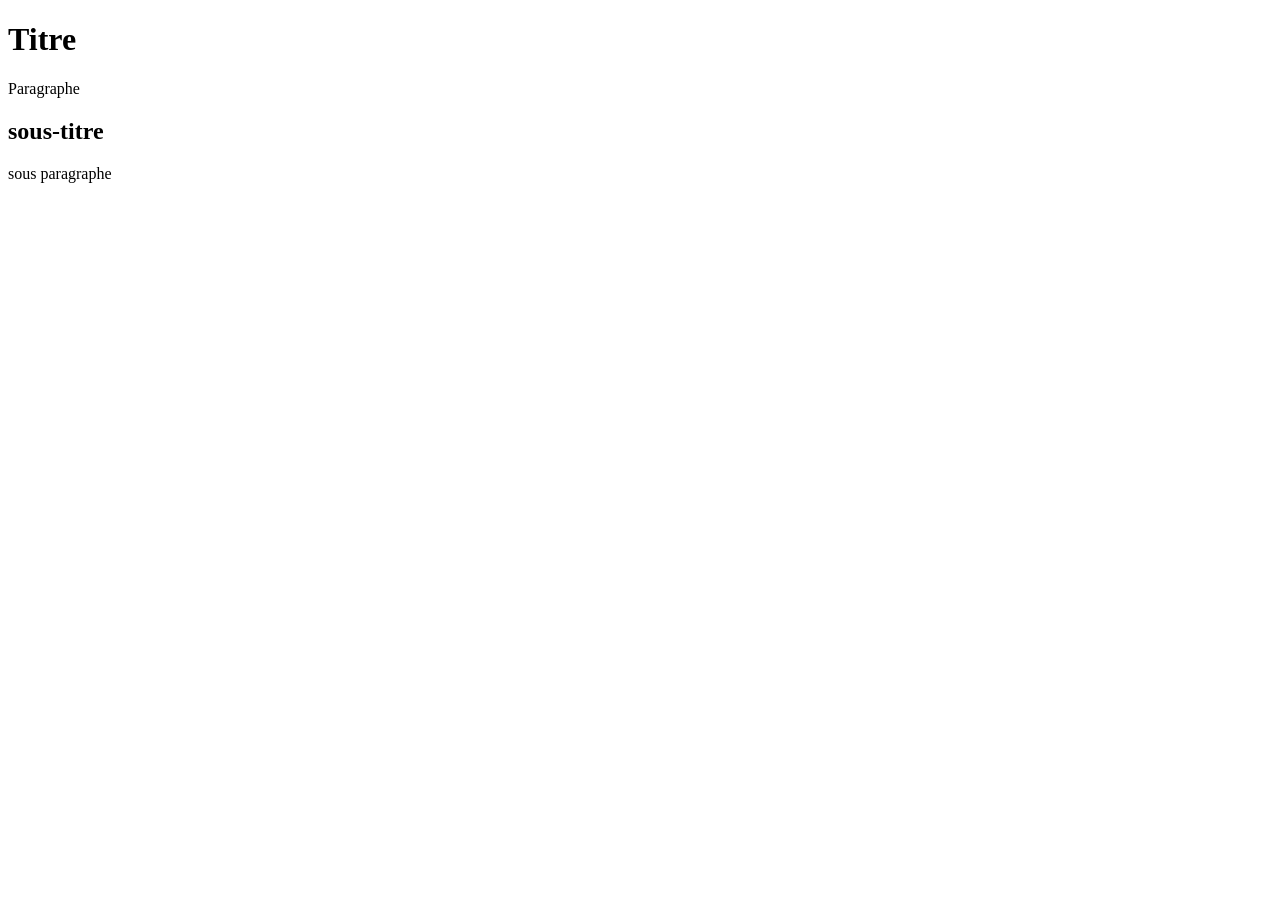
<file: 3.BasesDuDom/index.html>
<!DOCTYPE html>
<html lang="en">
<head>
    <meta charset="UTF-8">
    <meta name="viewport" content="width=device-width, initial-scale=1.0">
    
    <!-- Liens vers le javascript -->
    <script src="script.js" defer></script>

    <title>Document</title>
</head>
<body>
    <h1>Titre</h1>

    <p>Paragraphe</p>

    <div>
        <h2>sous-titre</h2>
        <p>sous paragraphe</p>
    </div>


</body>
</html>
</file>
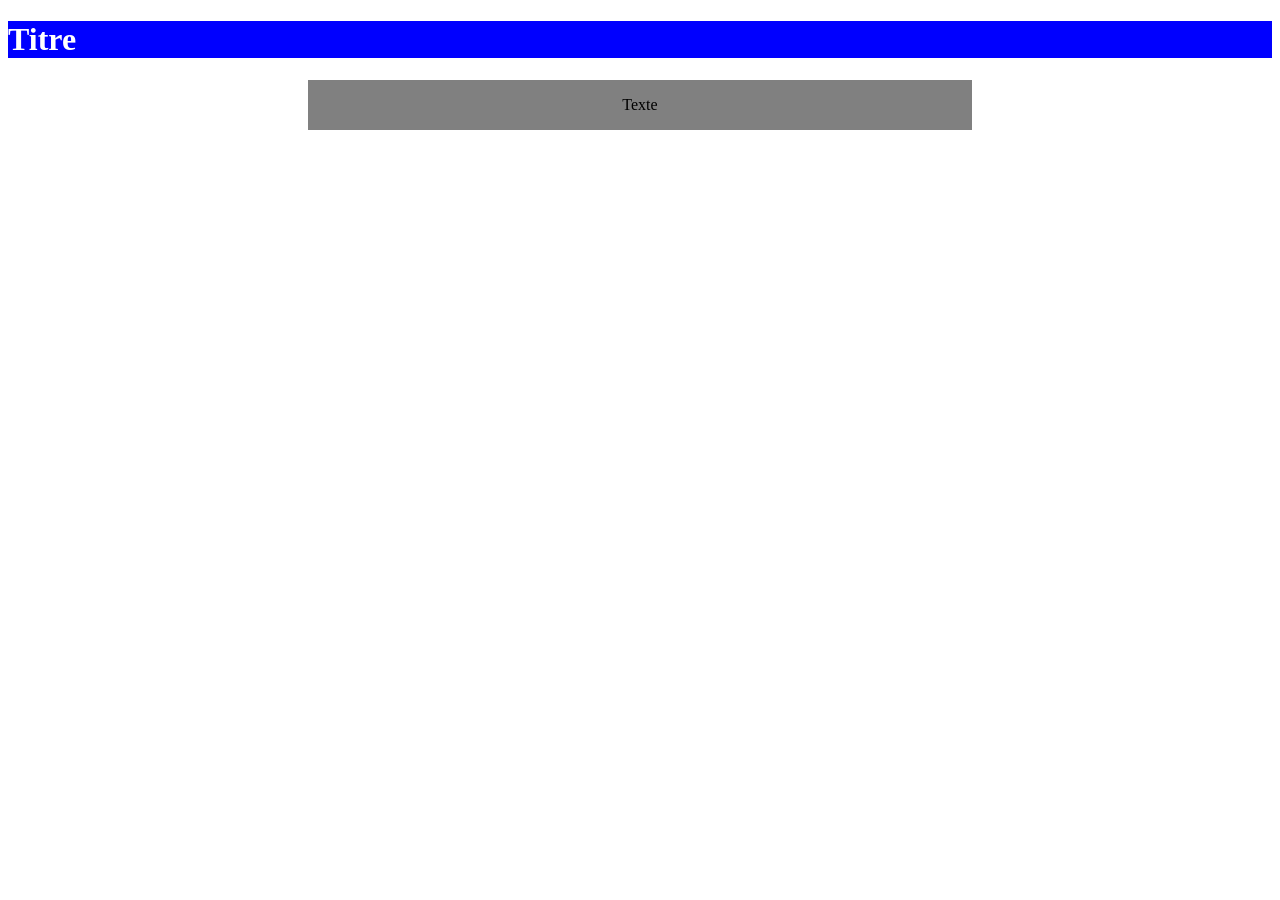
<file: Exercices/exo1/index.html>
<!DOCTYPE html>
<html lang="en">
<head>
    <meta charset="UTF-8">
    <meta name="viewport" content="width=device-width, initial-scale=1.0">
    
    <link rel="stylesheet" href="style.css">

    <!-- Liens vers le javascript -->
    <script src="script.js" defer></script>

    <title>Document</title>
</head>
<body>

    <!-- Ajouter deux éléments dans le dom -->

    <h1>Titre</h1>

    <p>Texte</p>


</body>
</html>
</file>
<file: Exercices/exo1/style.css>
.card{
    width: 50%;
    text-align: center;
    padding: 1rem;
    margin: auto;
    background-color: grey;
}
</file>
